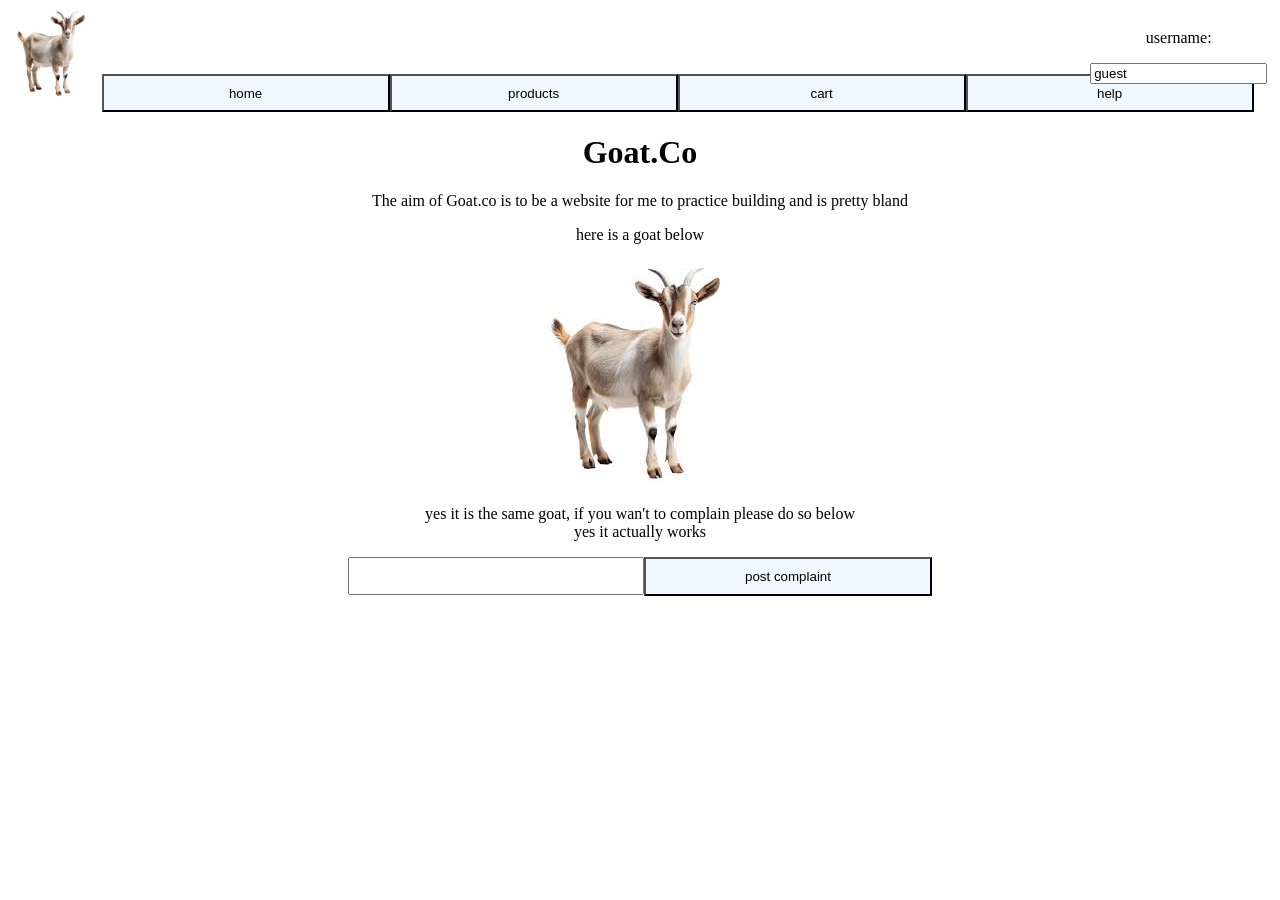
<file: index.html>
<!DOCTYPE html>
<html lang="en">
<head>
    <meta charset="UTF-8">
    <meta name="viewport" content="width=device-width, initial-scale=1.0">
    <title>Goat.co</title>
    <!-- Link to external CSS -->
    <link rel="stylesheet" href="style.css">
</head>
<body>
    <img src="goat.jpg" alt="goat logo" id="goat_logo">
<button>home</button><button onclick="products()">products</button><button onclick="cart()">cart</button><button>help</button>
<center>
    <h1 id="heading">Goat.Co</h1>
    <p>The aim of Goat.co is to be a website for me to practice building and is pretty bland</p>
    <p>here is a goat below</p>
    <img src="goat.jpg" alt="goat logo" id="goat">
    <p>yes it is the same goat, if you wan't to complain please do so below<br>yes it actually works</p>
    <input id="input"><button onclick="complaint()">post complaint</button>
    <p id="complaint_output"></p>
   <div id="cookie-popup" style="display: none; position: fixed; bottom: 0; width: 100%; background: #807a7a; color: white; padding: 20px; text-align: center; z-index: 9999;">
    This website uses cookies to ensure you get the best experience.
    <button onclick="acceptCookies()" style="margin-left: 15px; padding: 5px 10px; cursor: pointer;">Accept</button>
</div>
<div id="changeusername">
    <p>username:</p><input id="changeUsername" onchange="changeUsername()">
</div>
    </center>  


    <!-- Link to external JavaScript -->
    <script src="script.js"></script>
</body>
</html>
</file>
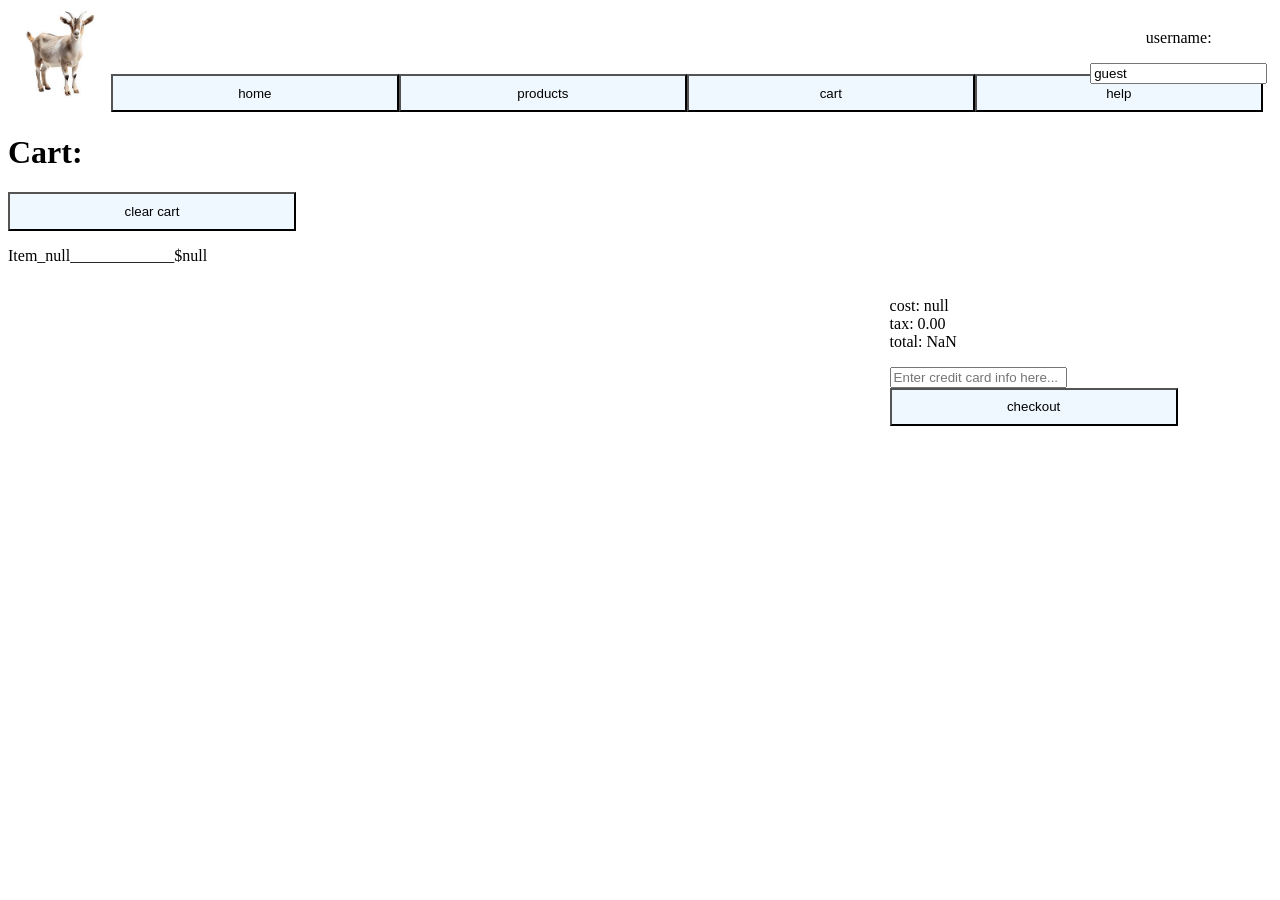
<file: checkout.html>
<!DOCTYPE html>
<html lang="en">
<head>
    <meta charset="UTF-8">
    <meta name="viewport" content="width=device-width, initial-scale=1.0">
    <title>Goat.co</title>
    <!-- Link to external CSS -->
    <link rel="stylesheet" href="style.css">
</head>
<body>

<center>
    <img src="goat.jpg" alt="goat logo" id="goat_logo">
<button onclick="home()">home</button><button onclick="products()">products</button><button onclick="cart()">cart</button><button onclick="nope()">help</button>


   <div id="cookie-popup" style="display: none; position: fixed; bottom: 0; width: 100%; background: #807a7a; color: white; padding: 20px; text-align: center; z-index: 9999;">
    This website uses cookies to ensure you get the best experience.
    <button onclick="acceptCookies()" style="margin-left: 15px; padding: 5px 10px; cursor: pointer;">Accept</button>
</div>
<div id="changeusername">
    <p>username:</p><input id="changeUsername" onchange="changeUsername()">
</div>
    </center>

    <H1>Cart:</H1><button onclick="clearcart()">clear cart</button>
    <p id="cart"></p>
    <div id="charging">
        <p id="cost"></p>
        <input onclick="loadcard()" id="card" placeholder="Enter credit card info here..."><br>
        <button onclick="checkout()">checkout</button>
    </div>



    <!-- Link to external JavaScript -->
    <script src="script.js"></script>
</body>

</html>
</file>
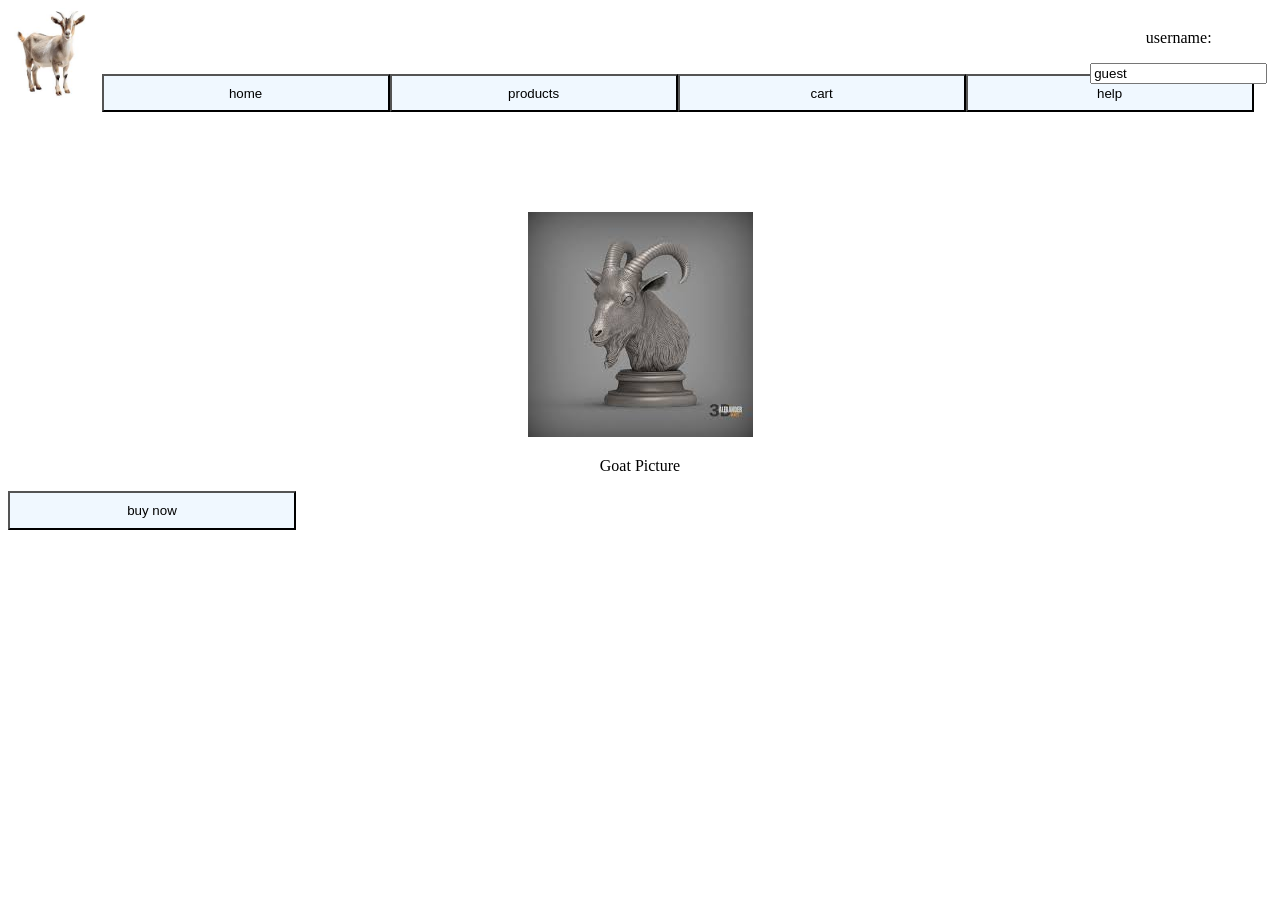
<file: goat3d.html>
<!DOCTYPE html>
<html lang="en">
<head>
    <meta charset="UTF-8">
    <meta name="viewport" content="width=device-width, initial-scale=1.0">
    <title>Goat.co</title>
    <!-- Link to external CSS -->
    <link rel="stylesheet" href="style.css">
</head>
<body>


    <img src="goat.jpg" alt="goat logo" id="goat_logo">
<button onclick="home()">home</button><button onclick="products()">products</button><button onclick="cart()">cart</button><button onclick="nope()">help</button>
    <center><img src="goat2.jpg" alt="goat logo" id="goatpicture">
<p id="producttag">Goat Picture</p>

   <div id="cookie-popup" style="display: none; position: fixed; bottom: 0; width: 100%; background: #807a7a; color: white; padding: 20px; text-align: center; z-index: 9999;">
    This website uses cookies to ensure you get the best experience.
    <button onclick="acceptCookies()" style="margin-left: 15px; padding: 5px 10px; cursor: pointer;">Accept</button>
</div>
<div id="changeusername">
    <p>username:</p><input id="changeUsername" onchange="changeUsername()">
</div>
    </center>
<div id="buy">
    <button onclick="buy()">buy now</button>
</div>


    <!-- Link to external JavaScript -->
    <script src="script.js"></script>
</body>
</html>
</file>
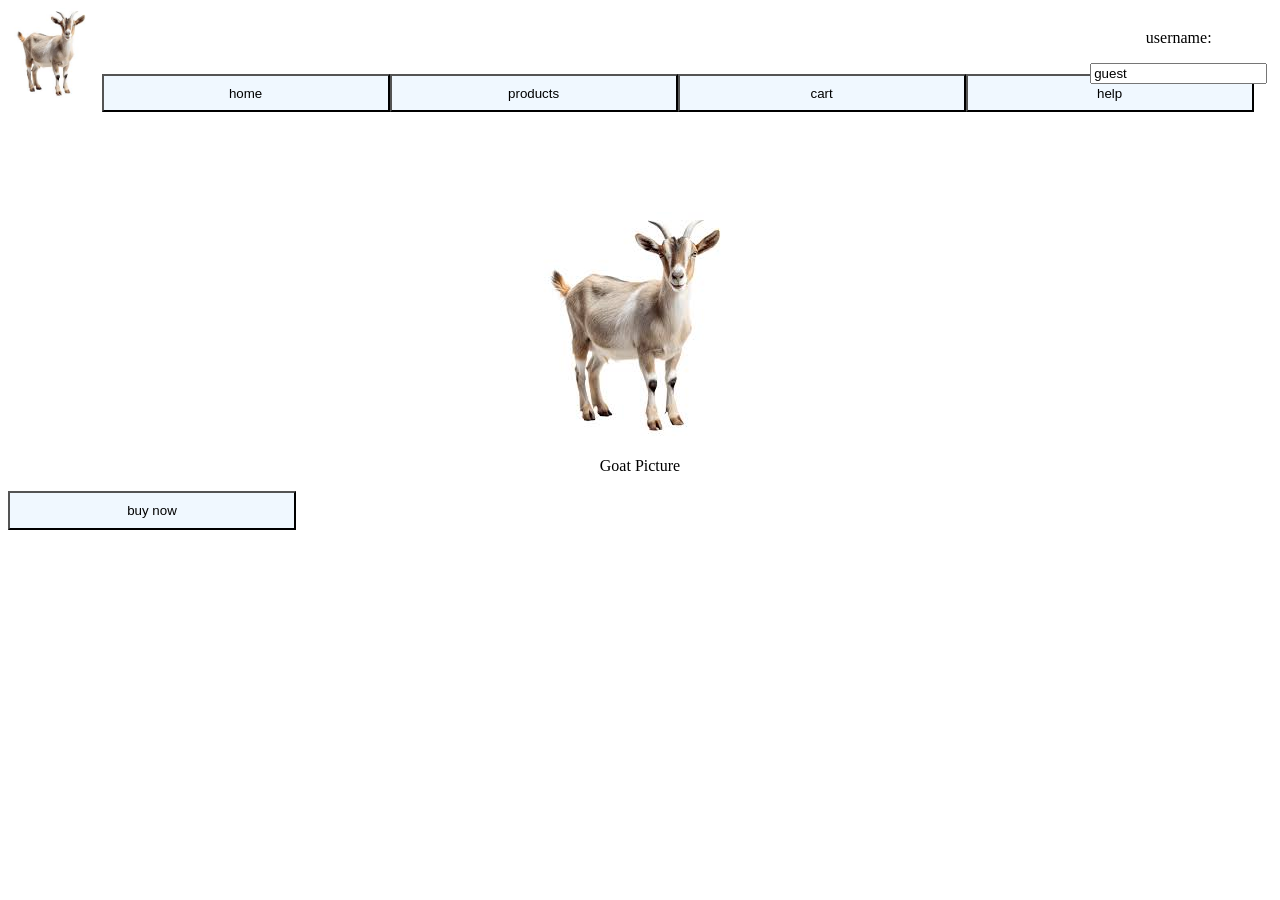
<file: goatpicture.html>
<!DOCTYPE html>
<html lang="en">
<head>
    <meta charset="UTF-8">
    <meta name="viewport" content="width=device-width, initial-scale=1.0">
    <title>Goat.co</title>
    <!-- Link to external CSS -->
    <link rel="stylesheet" href="style.css">
</head>
<body>


    <img src="goat.jpg" alt="goat logo" id="goat_logo">
<button onclick="home()">home</button><button onclick="products()">products</button><button onclick="cart()">cart</button><button onclick="nope()">help</button>
    <center><img src="goat.jpg" alt="goat logo" id="goatpicture">
<p id="producttag">Goat Picture</p>

   <div id="cookie-popup" style="display: none; position: fixed; bottom: 0; width: 100%; background: #807a7a; color: white; padding: 20px; text-align: center; z-index: 9999;">
    This website uses cookies to ensure you get the best experience.
    <button onclick="acceptCookies()" style="margin-left: 15px; padding: 5px 10px; cursor: pointer;">Accept</button>
</div>
<div id="changeusername">
    <p>username:</p><input id="changeUsername" onchange="changeUsername()">
</div>
    </center>
<div id="buy">
    <button onclick="buy()">buy now</button>
</div>


    <!-- Link to external JavaScript -->
    <script src="script.js"></script>
</body>
</html>
</file>
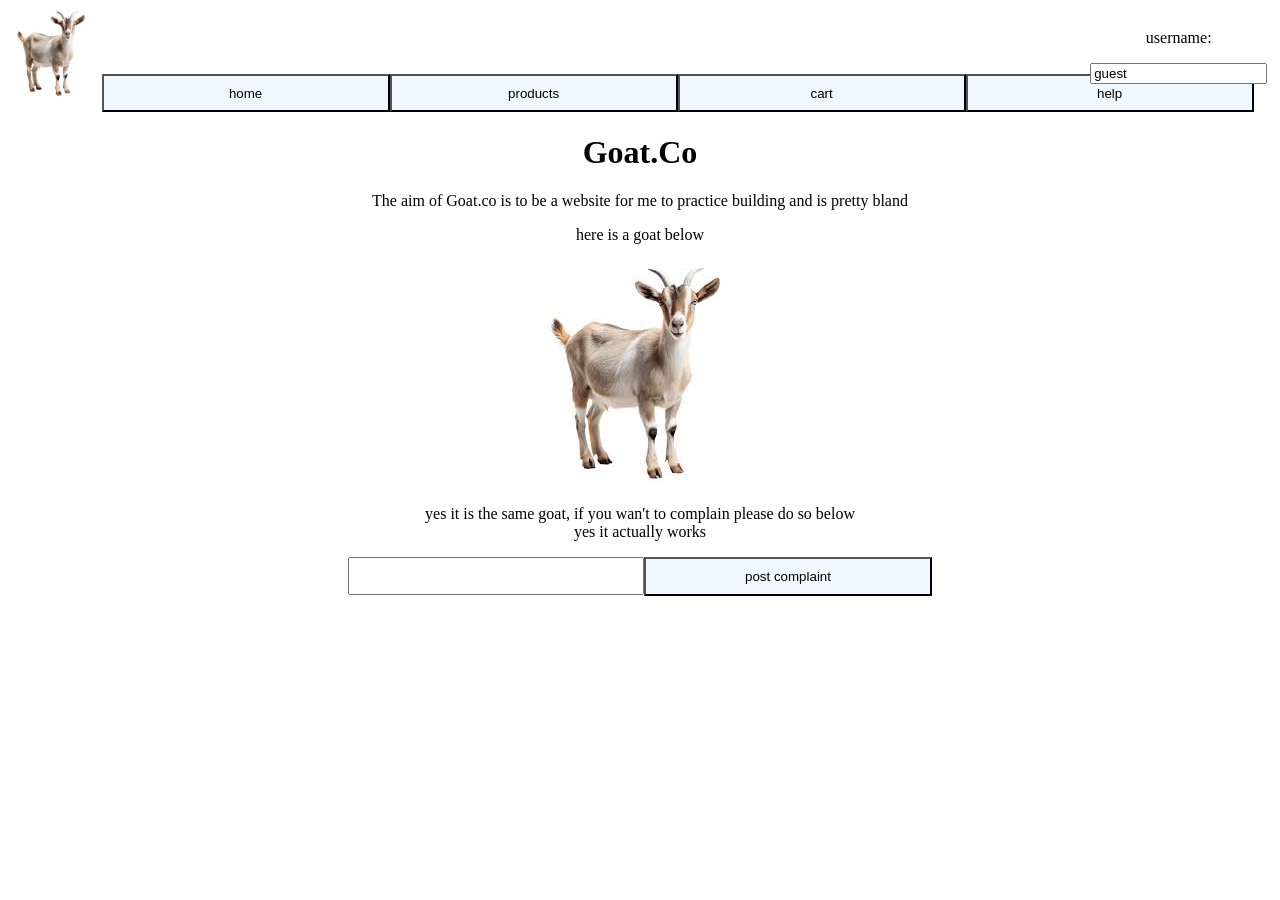
<file: home.html>
<!DOCTYPE html>
<html lang="en">
<head>
    <meta charset="UTF-8">
    <meta name="viewport" content="width=device-width, initial-scale=1.0">
    <title>Goat.co</title>
    <!-- Link to external CSS -->
    <link rel="stylesheet" href="style.css">
</head>
<body>
    <img src="goat.jpg" alt="goat logo" id="goat_logo">
<button>home</button><button onclick="products()">products</button><button onclick="cart()">cart</button><button onclick="nope()">help</button>
<center>
    <h1 id="heading">Goat.Co</h1>
    <p>The aim of Goat.co is to be a website for me to practice building and is pretty bland</p>
    <p>here is a goat below</p>
    <img src="goat.jpg" alt="goat logo" id="goat">
    <p>yes it is the same goat, if you wan't to complain please do so below<br>yes it actually works</p>
    <input id="input"><button onclick="complaint()">post complaint</button>
    <p id="complaint_output"></p>
   <div id="cookie-popup" style="display: none; position: fixed; bottom: 0; width: 100%; background: #807a7a; color: white; padding: 20px; text-align: center; z-index: 9999;">
    This website uses cookies to ensure you get the best experience.
    <button onclick="acceptCookies()" style="margin-left: 15px; padding: 5px 10px; cursor: pointer;">Accept</button>
</div>
<div id="changeusername">
    <p>username:</p><input id="changeUsername" onchange="changeUsername()">
</div>
    </center>  


    <!-- Link to external JavaScript -->
    <script src="script.js"></script>
</body>
</html>
</file>
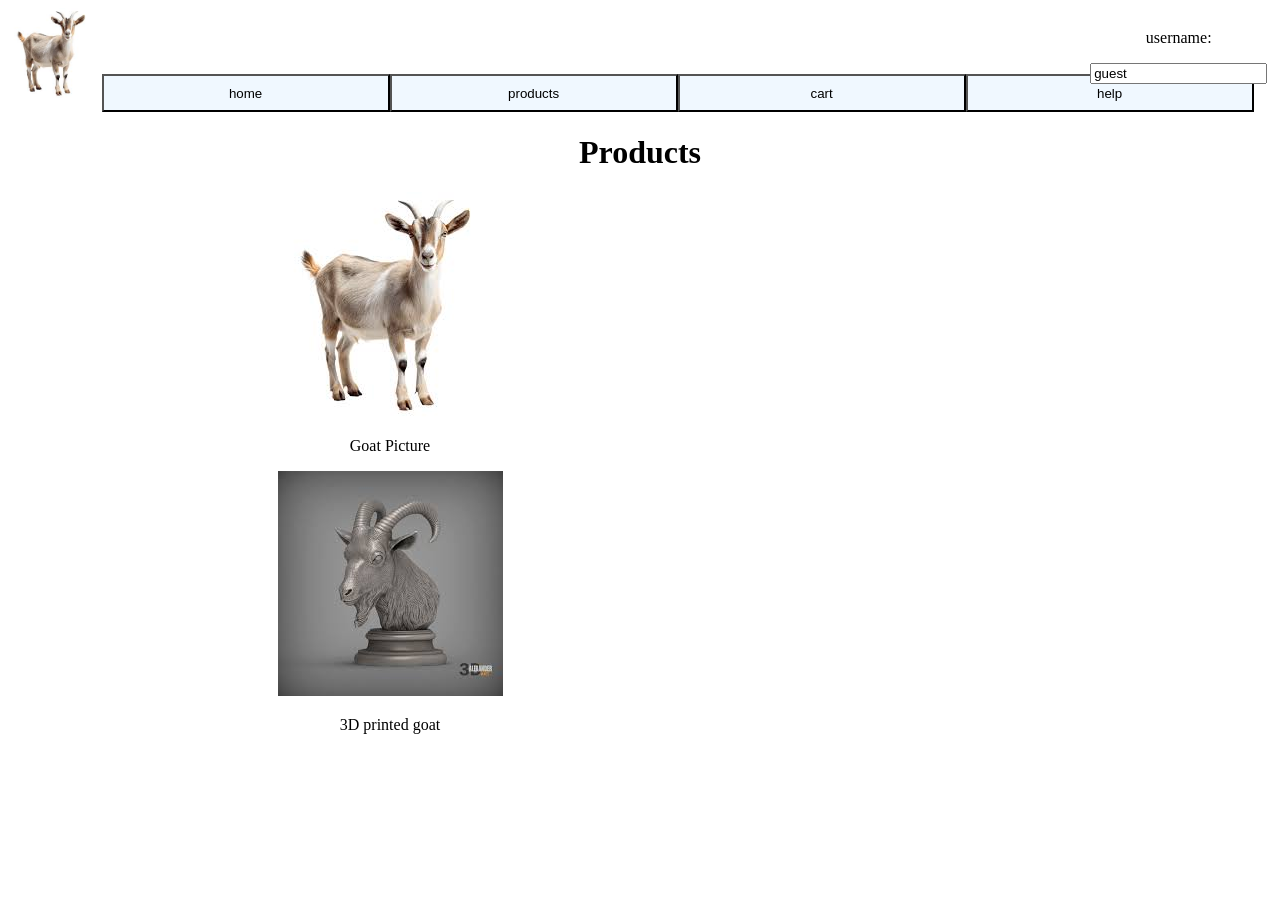
<file: products.html>
<!DOCTYPE html>
<html lang="en">
<head>
    <meta charset="UTF-8">
    <meta name="viewport" content="width=device-width, initial-scale=1.0">
    <title>Goat.co</title>
    <!-- Link to external CSS -->
    <link rel="stylesheet" href="style.css">
</head>
<body>
    <img src="goat.jpg" alt="goat logo" id="goat_logo">
<button onclick="home()">home</button><button>products</button><button onclick="cart()">cart</button><button onclick="nope()">help</button>
<center>
<h1>Products</h1>
<div id="productone">
<img src="goat.jpg" alt="goat picture" id="product1" onclick="goatpicture()">
<p id="product1tag" onclick="goatpicture()">Goat Picture</p>
</div>
<div id="productone">
<img src="goat2.jpg" alt="3d printed goat" id="product1" onclick="goat3d()">
<p id="product1tag" onclick="goat3d()">3D printed goat</p>
</div>

   <div id="cookie-popup" style="display: none; position: fixed; bottom: 0; width: 100%; background: #807a7a; color: white; padding: 20px; text-align: center; z-index: 9999;">
    This website uses cookies to ensure you get the best experience.
    <button onclick="acceptCookies()" style="margin-left: 15px; padding: 5px 10px; cursor: pointer;">Accept</button>
</div>
<div id="changeusername">
    <p>username:</p><input id="changeUsername" onchange="changeUsername()">
</div>
    </center>


    <!-- Link to external JavaScript -->
    <script src="script.js"></script>
</body>
</html>
</file>
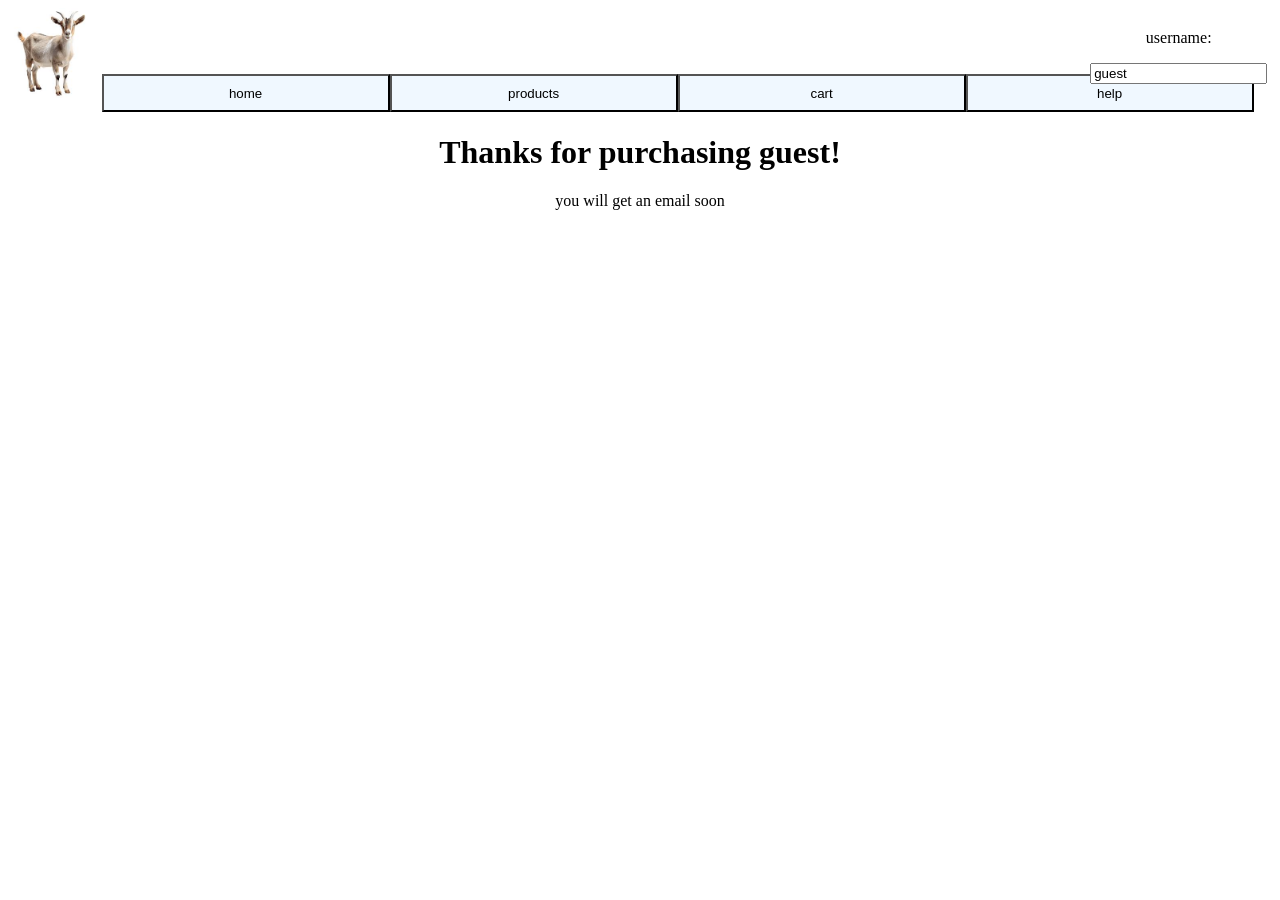
<file: thanks.html>
<!DOCTYPE html>
<html lang="en">
<head>
    <meta charset="UTF-8">
    <meta name="viewport" content="width=device-width, initial-scale=1.0">
    <title>Goat.co</title>
    <!-- Link to external CSS -->
    <link rel="stylesheet" href="style.css">
</head>
<body>


    <img src="goat.jpg" alt="goat logo" id="goat_logo">
<button onclick="home()">home</button><button onclick="products()">products</button><button onclick="cart()">cart</button><button onclick="nope()">help</button>
    <center>
        <h1 id="title">Thanks for purchasing</h1>
        <p>you will get an email soon</p>

   <div id="cookie-popup" style="display: none; position: fixed; bottom: 0; width: 100%; background: #807a7a; color: white; padding: 20px; text-align: center; z-index: 9999;">
    This website uses cookies to ensure you get the best experience.
    <button onclick="acceptCookies()" style="margin-left: 15px; padding: 5px 10px; cursor: pointer;">Accept</button>
</div>
<div id="changeusername">
    <p>username:</p><input id="changeUsername" onchange="changeUsername()">
</div>
    </center>


    <!-- Link to external JavaScript -->
    <script src="script.js"></script>
</body>
</html>
</file>
<file: style.css>
button{
width: 22.5vw;
height: 3vw;
background-color: aliceblue;
}
button:hover{
background-color: rgb(180, 197, 197);
  cursor: pointer;
}
#input{
width: 22.5vw;
height: 2.5vw;
}
#goat_logo{
    width: 7vw;
    cursor: auto;
}
#cookie-popup {
  position: fixed;
  bottom: 20px;
  left: 10px;
  right: 10px;
}
#cookie-popup button {
  background: #ffffff;
  border: none;
  padding: 8px 15px;
  cursor: pointer;
  font-weight: bold;
}
#heading{
    cursor: default;
}
#changeusername{
    position: fixed;
    top: 1vw;
    right: 1vw;
}
#product1tag{
    padding-right: 500px;
    cursor: pointer;
}
#product1{
    cursor: pointer;
    padding-right: 500px;
}
#producttag{
    padding-right: 0px;
    cursor: text;
}
#goatpicture{
    padding-top: 100px;
}
#buy{
    padding-right: 2px;
}
#charging{
    border-radius: 1px;
    border-color: black;
    position: fixed;
    right: 8vw;
}
</file>
